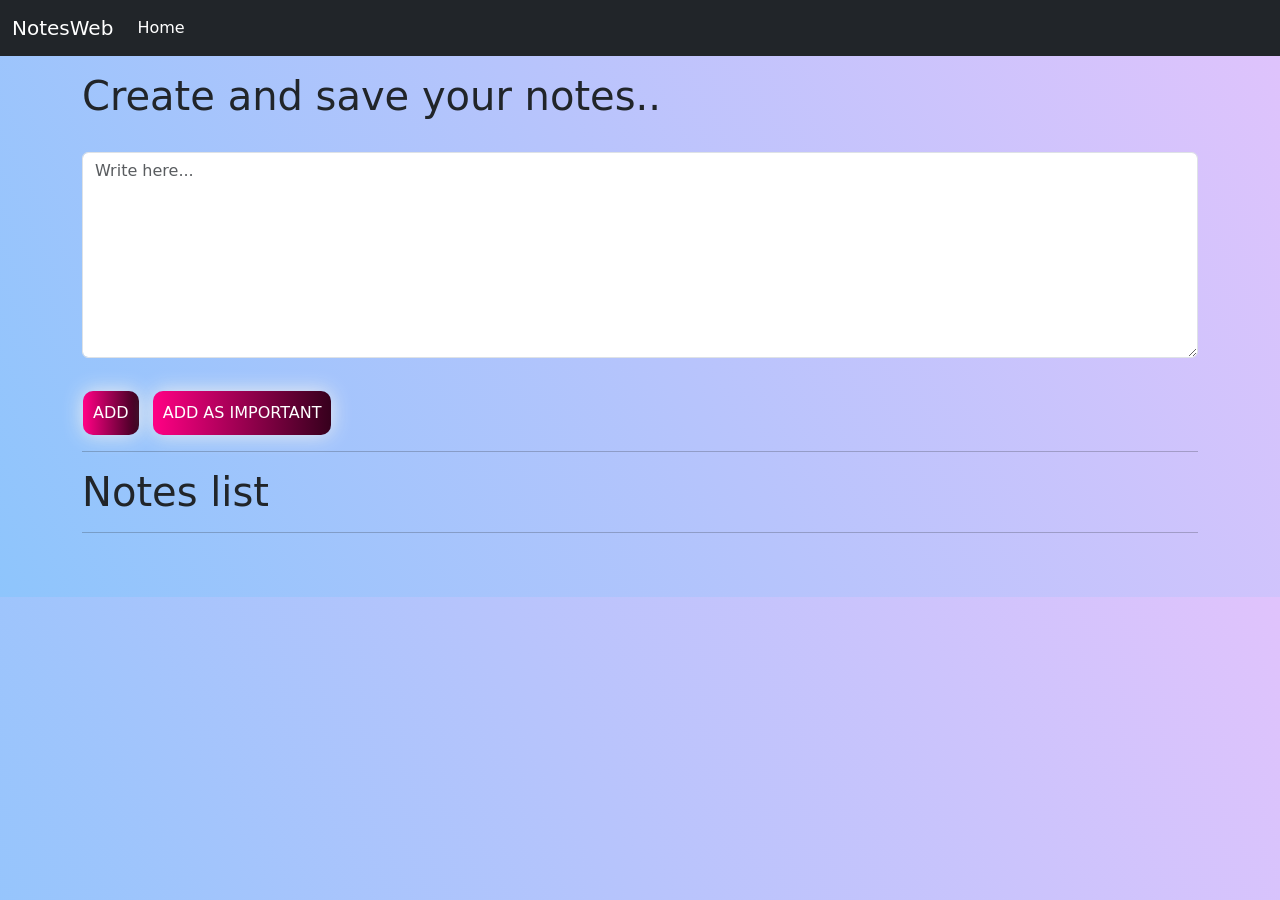
<file: Index.html>
<!doctype html>
<html lang="en">

<head>
    <!-- Required meta tags -->
    <meta charset="utf-8">
    <meta name="viewport" content="width=device-width, initial-scale=1">

    <!-- Bootstrap CSS -->
    <link href="https://cdn.jsdelivr.net/npm/bootstrap@5.1.3/dist/css/bootstrap.min.css" rel="stylesheet"
        integrity="sha384-1BmE4kWBq78iYhFldvKuhfTAU6auU8tT94WrHftjDbrCEXSU1oBoqyl2QvZ6jIW3" crossorigin="anonymous">

    <link rel="stylesheet" href="style.css">
    <title>Notes</title>
</head>

<body>

    <nav class="navbar navbar-expand-lg navbar-dark bg-dark sticky-top">
        <div class="container-fluid">
            <a class="navbar-brand" href="#">NotesWeb</a>
            <button class="navbar-toggler" type="button" data-bs-toggle="collapse"
                data-bs-target="#navbarSupportedContent" aria-controls="navbarSupportedContent" aria-expanded="false"
                aria-label="Toggle navigation">
                <span class="navbar-toggler-icon"></span>
            </button>
            <div class="collapse navbar-collapse" id="navbarSupportedContent">
                <ul class="navbar-nav me-auto mb-2 mb-lg-0">
                    <li class="nav-item">
                        <a class="nav-link active" aria-current="page" href="#">Home</a>
                    </li>
                </ul>
                <!-- <form class=" d-flex my-2 my-lg-0">
                    <input class="form-control mr-sm-2" type="search" id="searchTxt" placeholder="Search" aria-label="Search">
                    <button class="btn  my-2 my-sm-0 mx-2" type="submit">Search</button>
                  </form> -->

            </div>
        </div>
    </nav>

    <div class="container my-3">
        <h1>Create and save your notes..</h1>
        <div class="mb-3 ">
            <label for="exampleFormControlTextarea1" class="form-label"></label>
            <textarea class="form-control" id="Textarea" rows="8" placeholder="Write here..."></textarea>
        </div>
        <button type="button " class=" btn" id="addBtn">ADD</button>
        <button type="button " class="btn mx-2" id="impBtn">Add as important</button>
        <hr>
        <h1> Notes list</h1>
        <hr>
        <div class="container">
            <div class="row mx-0">
                <div class="col">
                    <div class="row container my-3 " id="bookmark"> </div>
                </div>
                <div class="col">
                    <div id="card-container" class="row container my-3 "></div>

                </div>
                <!-- <div id="card-container" class="row  my-3 "></div> -->

            </div>
        </div>

    </div>



    <!-- Optional JavaScript; choose one of the two! -->

    <!-- Option 1: Bootstrap Bundle with Popper -->
    <script src="https://cdn.jsdelivr.net/npm/bootstrap@5.1.3/dist/js/bootstrap.bundle.min.js"
        integrity="sha384-ka7Sk0Gln4gmtz2MlQnikT1wXgYsOg+OMhuP+IlRH9sENBO0LRn5q+8nbTov4+1p"
        crossorigin="anonymous"></script>

    <!-- Option 2: Separate Popper and Bootstrap JS -->
    <!--
    <script src="https://cdn.jsdelivr.net/npm/@popperjs/core@2.10.2/dist/umd/popper.min.js" integrity="sha384-7+zCNj/IqJ95wo16oMtfsKbZ9ccEh31eOz1HGyDuCQ6wgnyJNSYdrPa03rtR1zdB" crossorigin="anonymous"></script>
    <script src="https://cdn.jsdelivr.net/npm/bootstrap@5.1.3/dist/js/bootstrap.min.js" integrity="sha384-QJHtvGhmr9XOIpI6YVutG+2QOK9T+ZnN4kzFN1RtK3zEFEIsxhlmWl5/YESvpZ13" crossorigin="anonymous"></script>
    -->

    <script src="notes.js"></script>
</body>

</html>
</file>
<file: style.css>
body{
    
    background-color: #8EC5FC;
background-image: linear-gradient(62deg, #8EC5FC 0%, #E0C3FC 100%);

}
 .impColor{
   background-color: #f4e6de;
 }
 .btn {background-image: linear-gradient(to right, #ff0084 0%, #33001b  51%, #ff0084  100%) }
    /* background-image: linear-gradient(to right, #FF512F 0%, #F09819  51%, #FF512F  100%)} */
 .btn {
   margin: 17px 1px;
   margin-bottom: 0;
   padding: 9px;
   text-align: center;
   text-transform: uppercase;
   transition: 0.5s;
   background-size: 200% auto;
   color: white;            
   box-shadow: 0 0 20px #eee;
   border-radius: 10px;
  
 }

 .btn:hover {
   background-position: right center; /* change the direction of the change here */
    color: #fff;
   text-decoration: none;
 }

 
 #addBtn, #impBtn{
     display: inline-block;
     padding: 9px;
 } 
 .btn-grad {background-image: linear-gradient(to right, #ff0084 0%, #33001b  51%, #ff0084  100%)}
 .btn-grad {
    margin: 10px;
    padding: 15px 45px;
    text-align: center;
    text-transform: uppercase;
    transition: 0.5s;
    background-size: 200% auto;
    color: white;            
    box-shadow: 0 0 20px #eee;
    border-radius: 10px;
    display: block;
  }

  .btn-grad:hover {
    background-position: right center; /* change the direction of the change here */
     color: #fff;
    text-decoration: none;
  }
</file>
